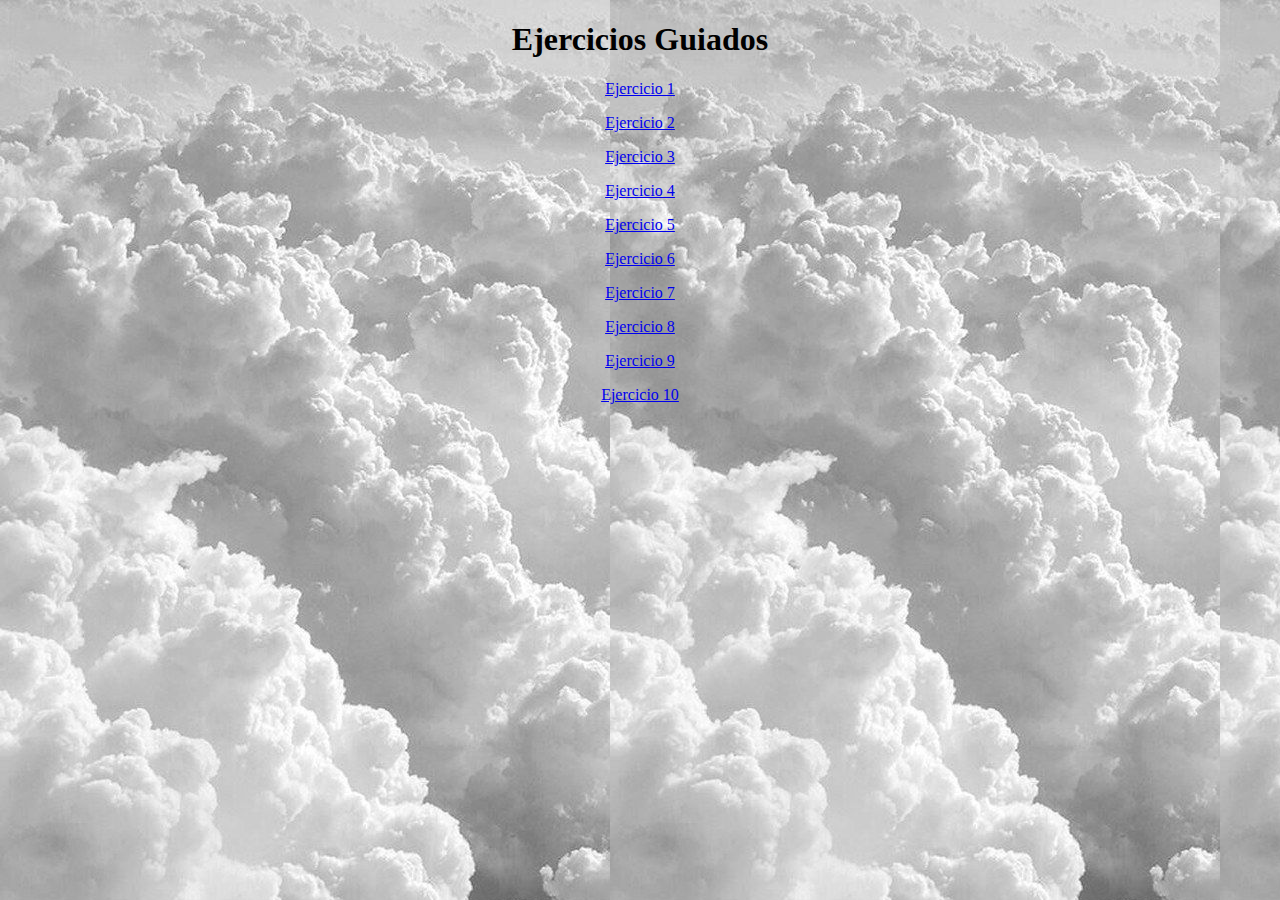
<file: index.html>
<!DOCTYPE html>
<html lang="en">
<head>
    <meta charset="UTF-8">
    <meta name="viewport" content="width=device-width, initial-scale=1.0">
    <meta http-equiv="X-UA-Compatible" content="ie=edge">
    <title>Ejercicio de Noah</title>
    <h1>Ejercicios Guiados</h1>
    <link rel="stylesheet" href="css/main1.css">   
    <link rel="stylesheet" href="css/main2.css">    
    <link rel="stylesheet" href="css/main3.css">    
    <link rel="stylesheet" href="css/main4.css">    
    <link rel="stylesheet" href="css/main5.css">    
    <link rel="stylesheet" href="css/main6.css">    
    <link rel="stylesheet" href="css/main7.css">    
    <link rel="stylesheet" href="css/main8.css">    
    <link rel="stylesheet" href="css/main9.css">    
    <link rel="stylesheet" href="css/main10.css">     
    <link rel="stylesheet" href="css/main11.css">
</head>
<body>
    <P><a href="index1.html" > Ejercicio 1</a></P>
    <P><a href="index2.html" > Ejercicio 2</a></P>
    <P><a href="index3.html" > Ejercicio 3</a></P>
    <P><a href="index4.html" > Ejercicio 4</a></P>
    <P><a href="index5.html" > Ejercicio 5</a></P>
    <P><a href="index6.html" > Ejercicio 6</a></P>
    <P><a href="index7.html" > Ejercicio 7</a></P>
    <P><a href="index8.html" > Ejercicio 8</a></P>
    <P><a href="index9.html" > Ejercicio 9</a></P>
    <P><a href="index10.html" > Ejercicio 10</a></P>
    
</body>
</html>
</file>
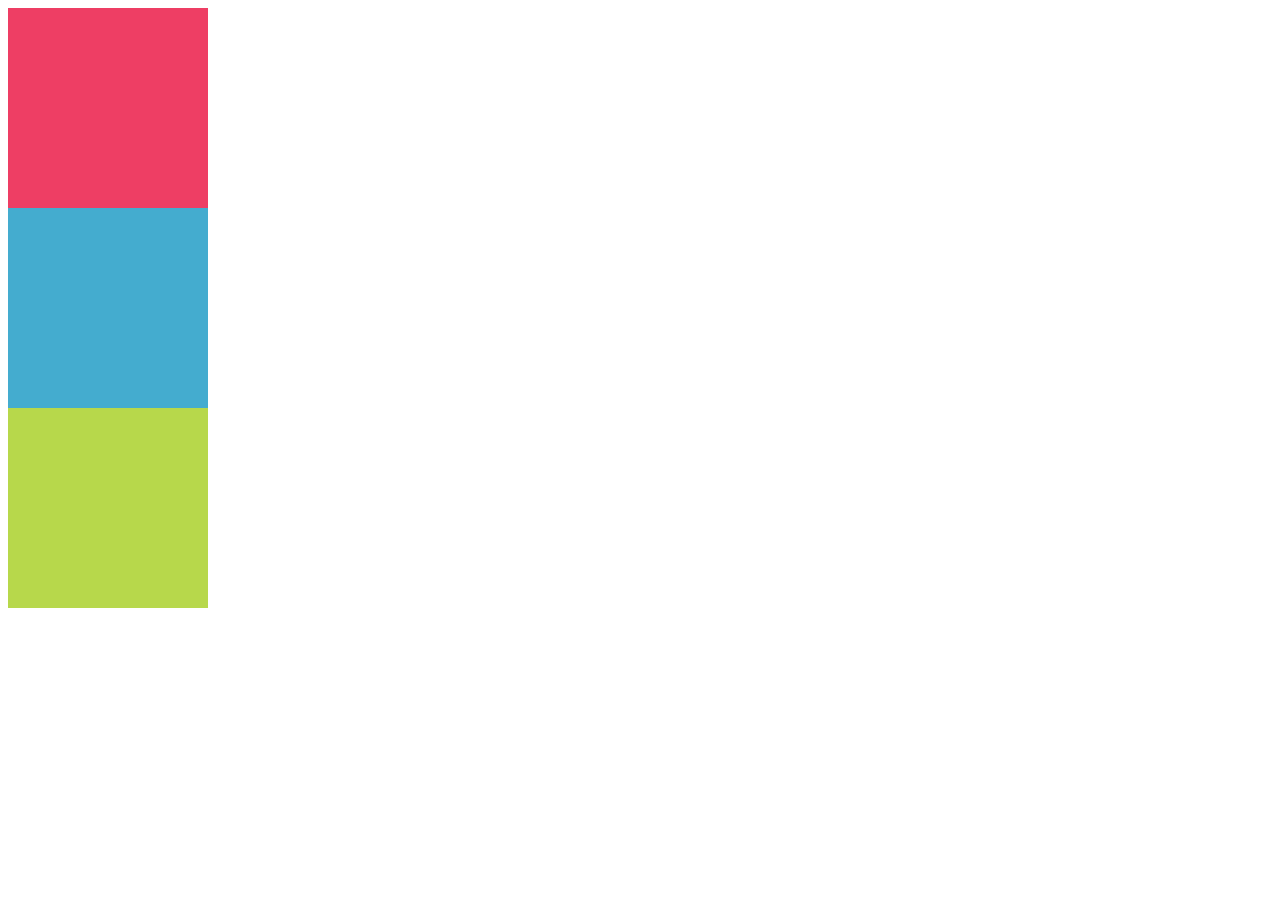
<file: index1.html>
<!DOCTYPE html>
<html lang="en">
<head>
    <meta charset="UTF-8">
    <meta name="viewport" content="width=device-width, initial-scale=1.0">
    <meta http-equiv="X-UA-Compatible" content="ie=edge">
    <title>Ejercicio 1</title>
    <link rel="stylesheet" href="css/main1.css">
</head>
<body>
    <div id="box1"></div>
    <div id="box2"></div>
    <div id="box3"></div>
</body>
</html>
</file>
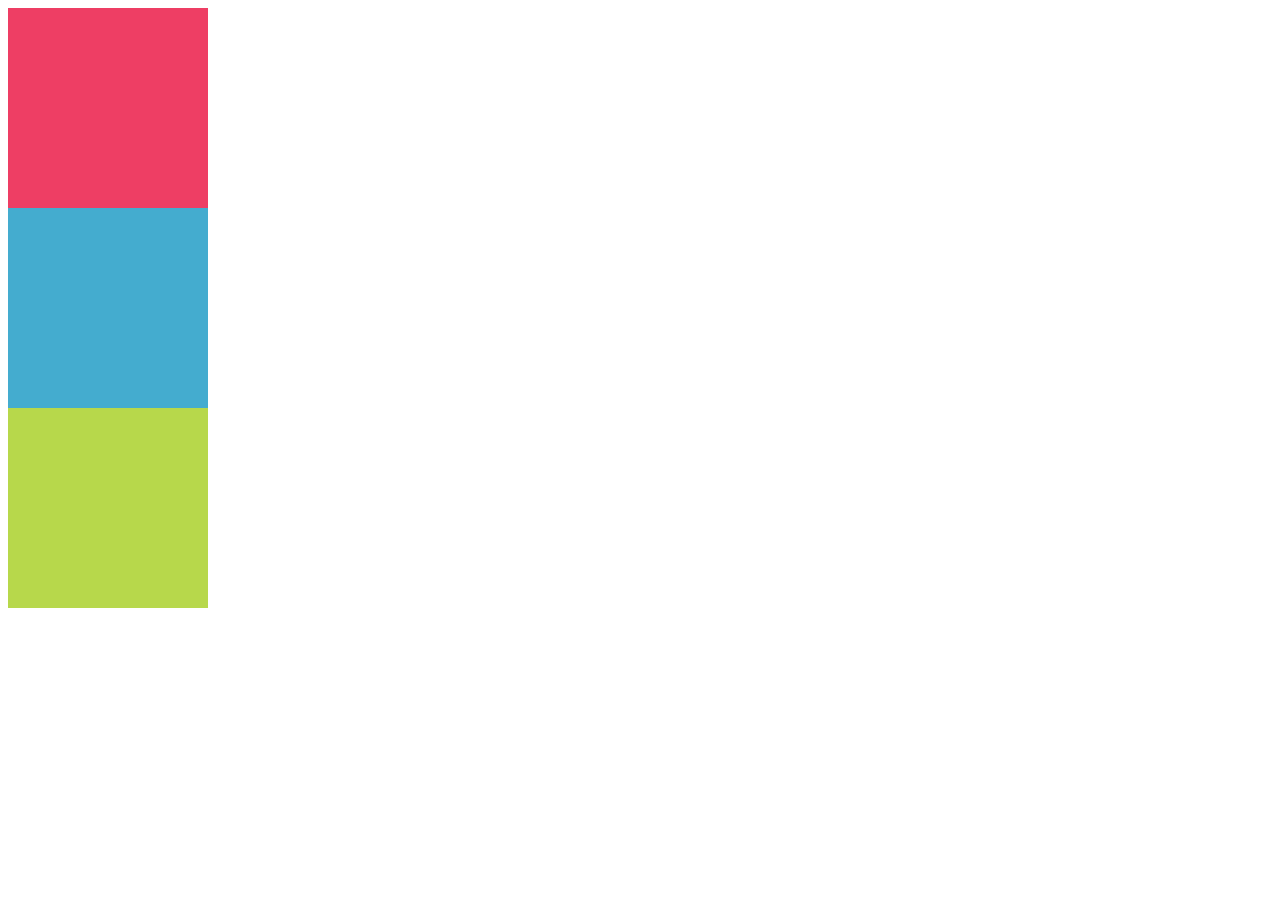
<file: index2.html>
<!DOCTYPE html>
<html lang="en">
<head>
    <meta charset="UTF-8">
    <meta name="viewport" content="width=device-width, initial-scale=1.0">
    <meta http-equiv="X-UA-Compatible" content="ie=edge">
    <title>Ejercicio 2</title>
    <link rel="stylesheet" href="css/main2.css">
</head>
<body>
    <div id="box1"></div>
    <div id="box2"></div>
    <div id="box3"></div>
</body>
</html>
</file>
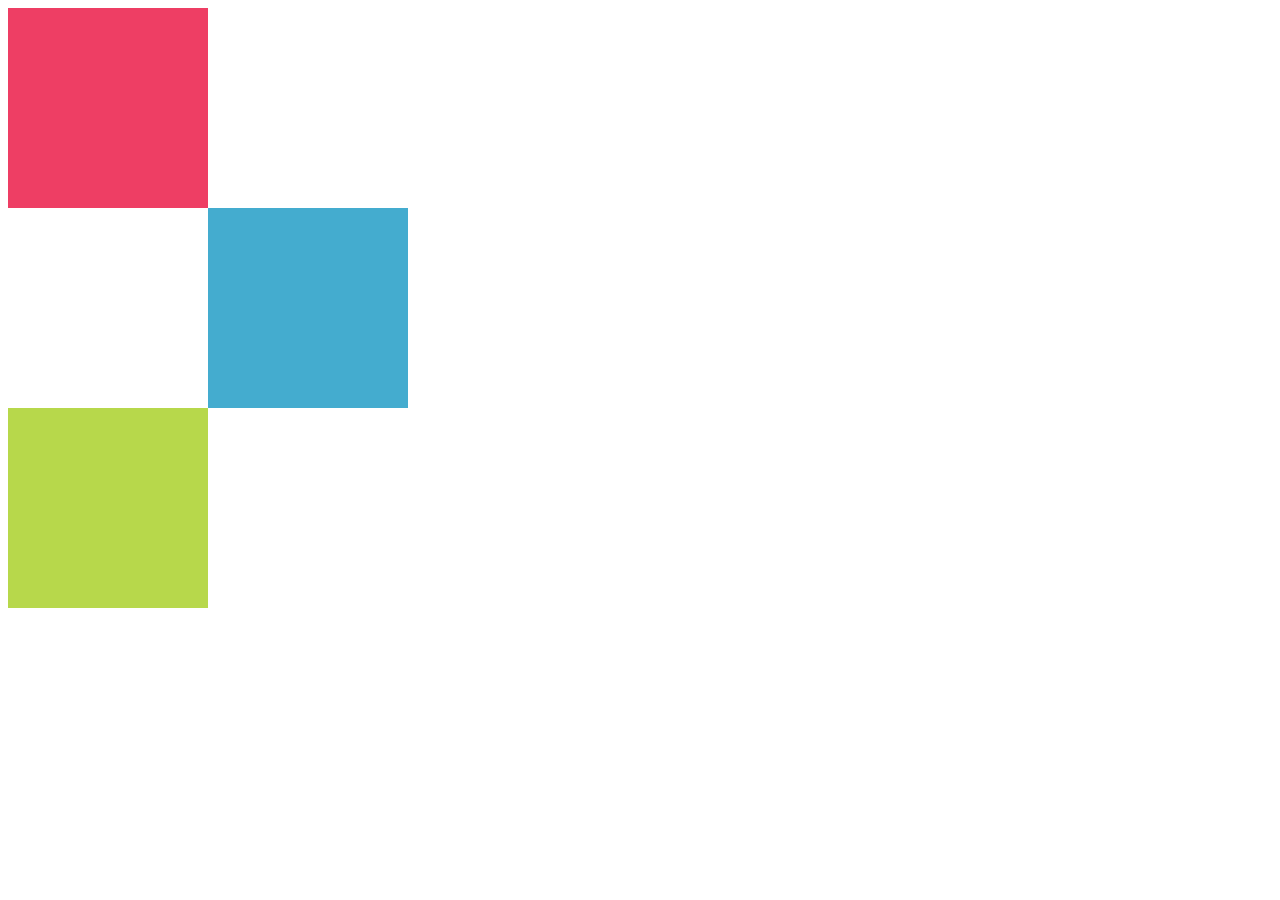
<file: index3.html>
<!DOCTYPE html>
<html lang="en">
<head>
    <meta charset="UTF-8">
    <meta name="viewport" content="width=device-width, initial-scale=1.0">
    <meta http-equiv="X-UA-Compatible" content="ie=edge">
    <title>Ejercicio 3</title>
    <link rel="stylesheet" href="css/main3.css">
</head>
<body>
    <div id="box_1"></div>
    <div id="box_2"></div>
    <div id="box_3"></div>
</body>
</html>
</file>
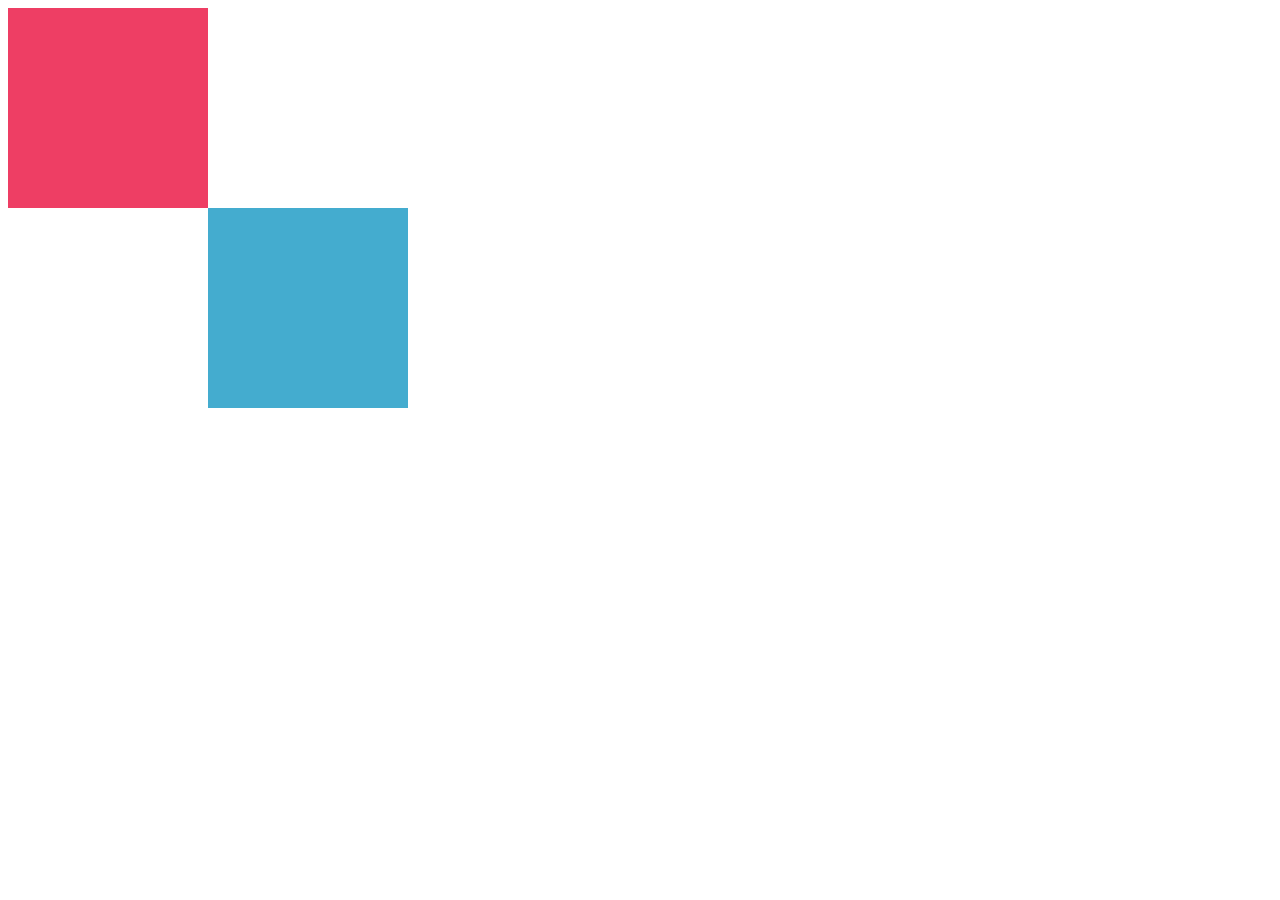
<file: index4.html>
<!DOCTYPE html>
<html lang="en">
<head>
    <meta charset="UTF-8">
    <meta name="viewport" content="width=device-width, initial-scale=1.0">
    <meta http-equiv="X-UA-Compatible" content="ie=edge">
    <title>Ejercicio 4</title>
    <link rel="stylesheet" href="css/main4.css">
</head>
<body>
    <div id="box1"></div>
    <div id="box2"></div>
    <div id="box3"></div>
</body>
</html>
</file>
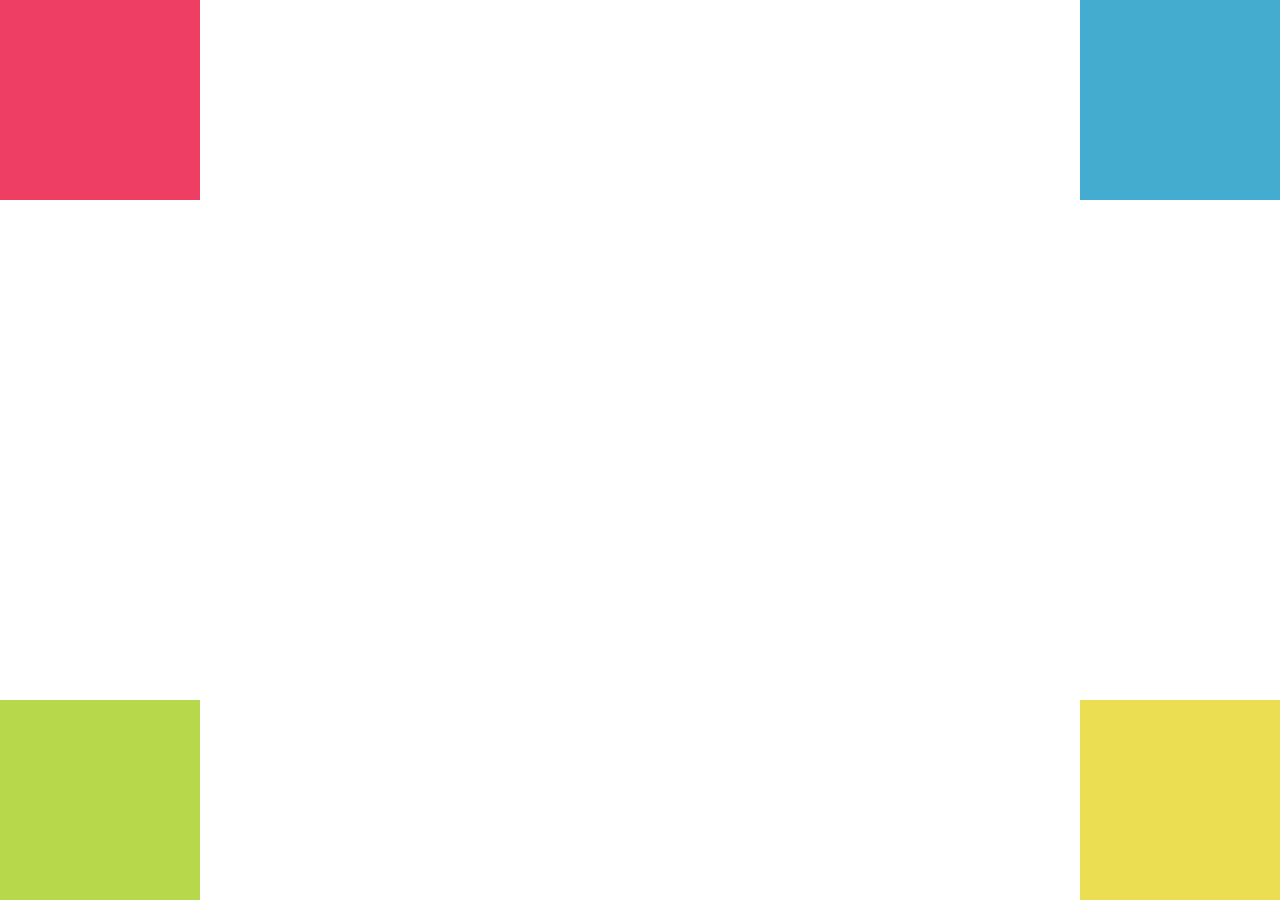
<file: index5.html>
<!DOCTYPE html>
<html lang="en">
<head>
    <meta charset="UTF-8">
    <meta name="viewport" content="width=device-width, initial-scale=1.0">
    <meta http-equiv="X-UA-Compatible" content="ie=edge">
    <title>Ejercicio 5</title>
    <link rel="stylesheet" href="css/main5.css">
</head>
<body>
    <div id="box1"></div>
    <div id="box2"></div>
    <div id="box3"></div>
    <div id="box4"></div>
</body>
</html>
</file>
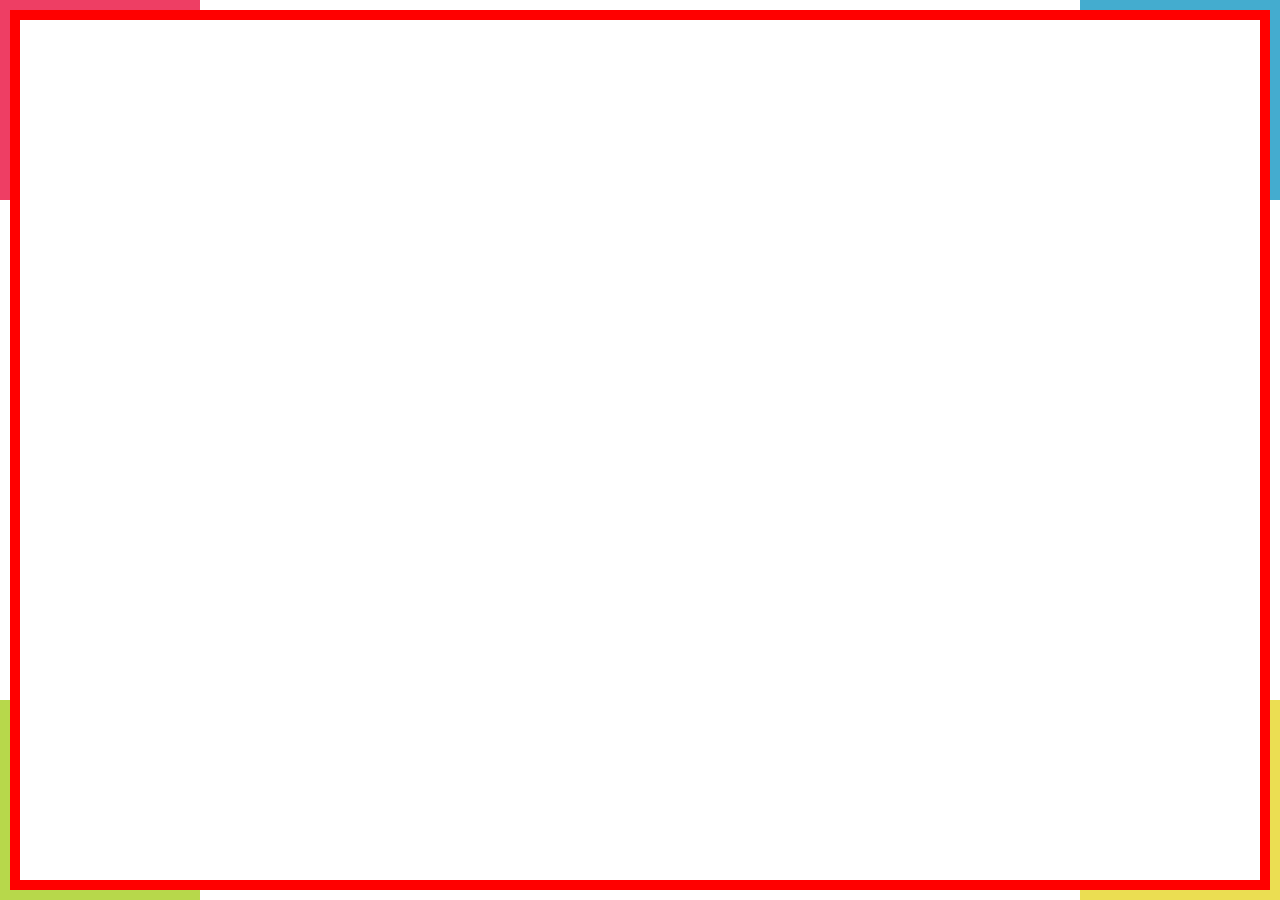
<file: index6.html>
<!DOCTYPE html>
<html lang="en">
<head>
    <meta charset="UTF-8">
    <meta name="viewport" content="width=device-width, initial-scale=1.0">
    <meta http-equiv="X-UA-Compatible" content="ie=edge">
    <title>Ejercicio 6</title>
    <link rel="stylesheet" href="css/main6.css">
</head>
<body>
    <div id="box1"></div>
    <div id="box2"></div>
    <div id="box3"></div>
    <div id="box4"></div>
    <div id="box5"></div>
    <div id="box6"></div>
</body>
</html>
</file>
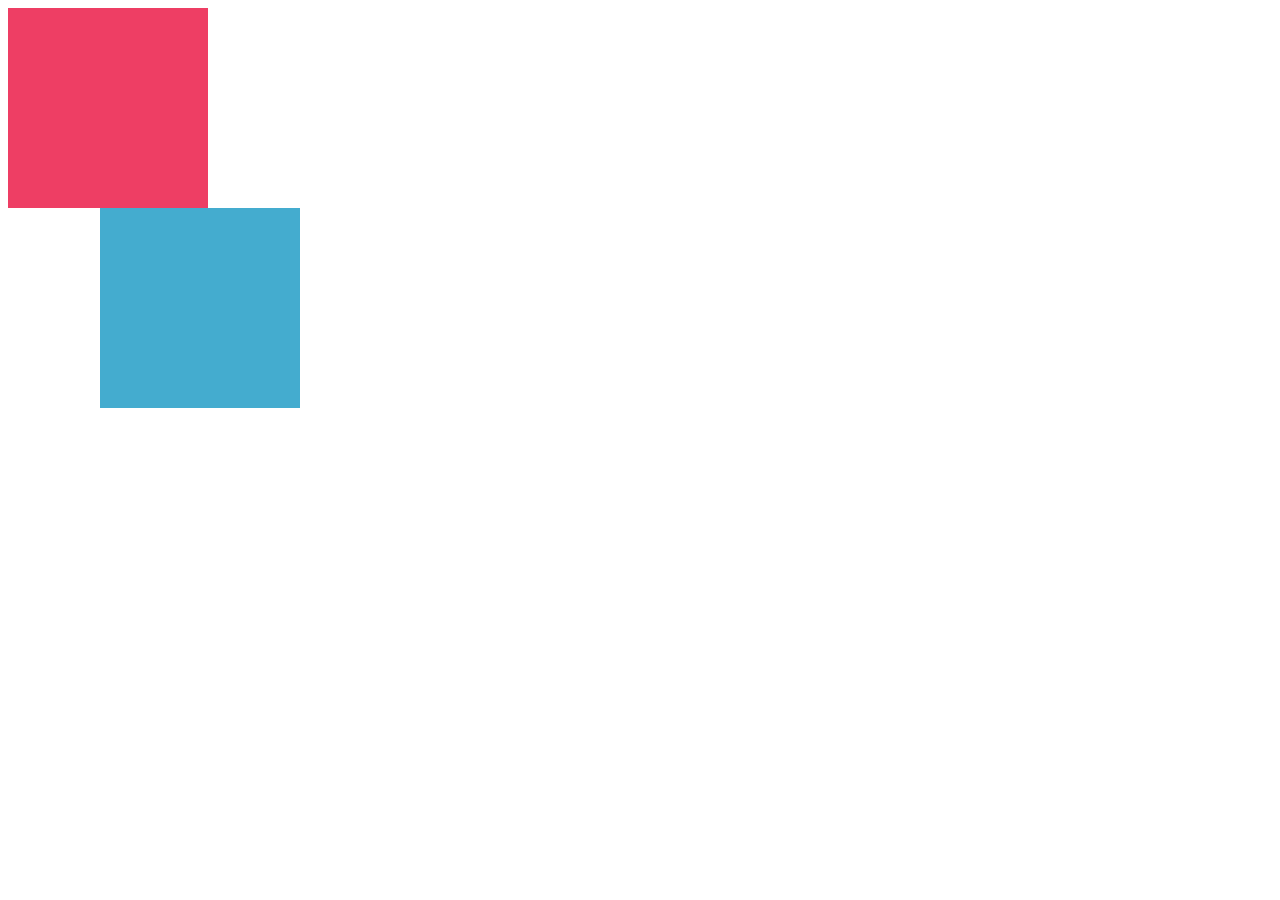
<file: index8.html>
<!DOCTYPE html>
<html lang="en">
<head>
    <meta charset="UTF-8">
    <meta name="viewport" content="width=device-width, initial-scale=1.0">
    <meta http-equiv="X-UA-Compatible" content="ie=edge">
    <title>Ejercicio 8</title>
    <link rel="stylesheet" href="css/main8.css">
</head>
<body>
    <div id="box1"></div>
    <div id="box2"></div>
</body>
</html>
</file>
<file: css/main1.css>
/* Ejemplo A*/

#box1 {
	position: static;
	width: 200px;
	height: 200px;
	background: #ee3e64;
}

#box2 {
	position: static;
	width: 200px;
	height: 200px;
	background: #44accf;
}

#box3 {
	position: static;
	width: 200px;
	height: 200px;
	background: #b7d84b;
}
</file>
<file: css/main2.css>
/* Ejemplo B*/

#box1 {
	position: relative;
	width: 200px;
	height: 200px;
	background: #ee3e64;
}

#box2 {
	position: relative;
	width: 200px;
	height: 200px;
	background: #44accf;
}

#box3 {
	position: relative;
	width: 200px;
	height: 200px;
	background: #b7d84b;
}
</file>
<file: css/main3.css>
/* Ejemplo C*/

#box_1 {
	position: relative;
	width: 200px;
	height: 200px;
	background: #ee3e64;
}

#box_2 {
	position: relative;
	left: 200px;
	width: 200px;
	height: 200px;
	background: #44accf;
}

#box_3 {
	position: relative;
	width: 200px;
	height: 200px;
	background: #b7d84b;
}
</file>
<file: css/main4.css>
/* Ejemplo D*/

#box1 {
	position: relative;
	width: 200px;
	height: 200px;
	background: #ee3e64;
}

#box2 {
	position: relative;
	left: 200px;
	width: 200px;
	height: 200px;
	background: #44accf;
}

#boxs3 {
	position: relative;
	width: 200px;
	height: 200px;
	background: #b7d84b;
}
</file>
<file: css/main5.css>
/* Ejemplo E*/

#box1 {
	position: absolute;
	top: 0;
	left: 0;
	width: 200px;
	height: 200px;
	background: #ee3e64;
}
#box2 {
	position: absolute;
	top: 0;
	right: 0;
	width: 200px;
	height: 200px;
	background: #44accf;
}
#box3 {
	position: absolute;
	bottom: 0;
	left: 0;
	width: 200px;
	height: 200px;
	background: #b7d84b;
}
#box4 {
	position: absolute;
	bottom: 0;
	right: 0;
	width: 200px;
	height: 200px;
	background: #ebde52;
}
</file>
<file: css/main6.css>
/* Ejemplo F*/

#box1 {
	position: absolute;
	top: 0;
	left: 0;
	width: 200px;
	height: 200px;
	background: #ee3e64;
}
#box2 {
	position: absolute;
	top: 0;
	right: 0;
	width: 200px;
	height: 200px;
	background: #44accf;
}
#box3 {
	position: absolute;
	bottom: 0;
	left: 0;
	width: 200px;
	height: 200px;
	background: #b7d84b;
}
#box4 {
	position: absolute;
	bottom: 0;
	right: 0;
	width: 200px;
	height: 200px;
	background: #ebde52;
}

#box5 {
	position: absolute;
	top: 10px;
	right: 10px;
	bottom: 10px;
	left: 10px;
	background: red;
}
#box6 {
	position: absolute;
	top: 20px;
	right: 20px;
	bottom: 20px;
	left: 20px;
	background: white;
}
</file>
<file: css/main7.css>
/* Ejemplo G*/

#box1 {
	position: absolute;
	top: 0;
	right: 20%; 
	bottom: 0;
	left: 0;
	background: #ee3e64;
}

#box2 {
	position: absolute;
	top: 0;
	right: 0;
	bottom: 0;
	left: 80%;
	background: #b7d84b;
}
</file>
<file: css/main8.css>
/* Ejemplo H*/

#box1 {
	width: 200px;
	height: 200px;
	background: #ee3e64;
}

#box2 {
	position: absolute;
	left: 100px;
	width: 200px;
	height: 200px;
	background: #44accf;
}
</file>
<file: css/main9.css>
/* Ejemplo I*/

#box1 {
	position: absolute;
	top: 0;
	left: 100px;
	width: 200px;
	height: 200px;
	background: #44accf;
}
</file>
<file: css/main10.css>
/* Ejemplo J*/

#box1 {
	position: fixed;
	bottom: 0;
	left: 0;
	right: 0;
}
</file>
<file: css/main11.css>
body {
background: url(../assets/image/hipster.jpg)
}
h1 {
    text-align: center;

}

body {
    text-align: center;
}
</file>
